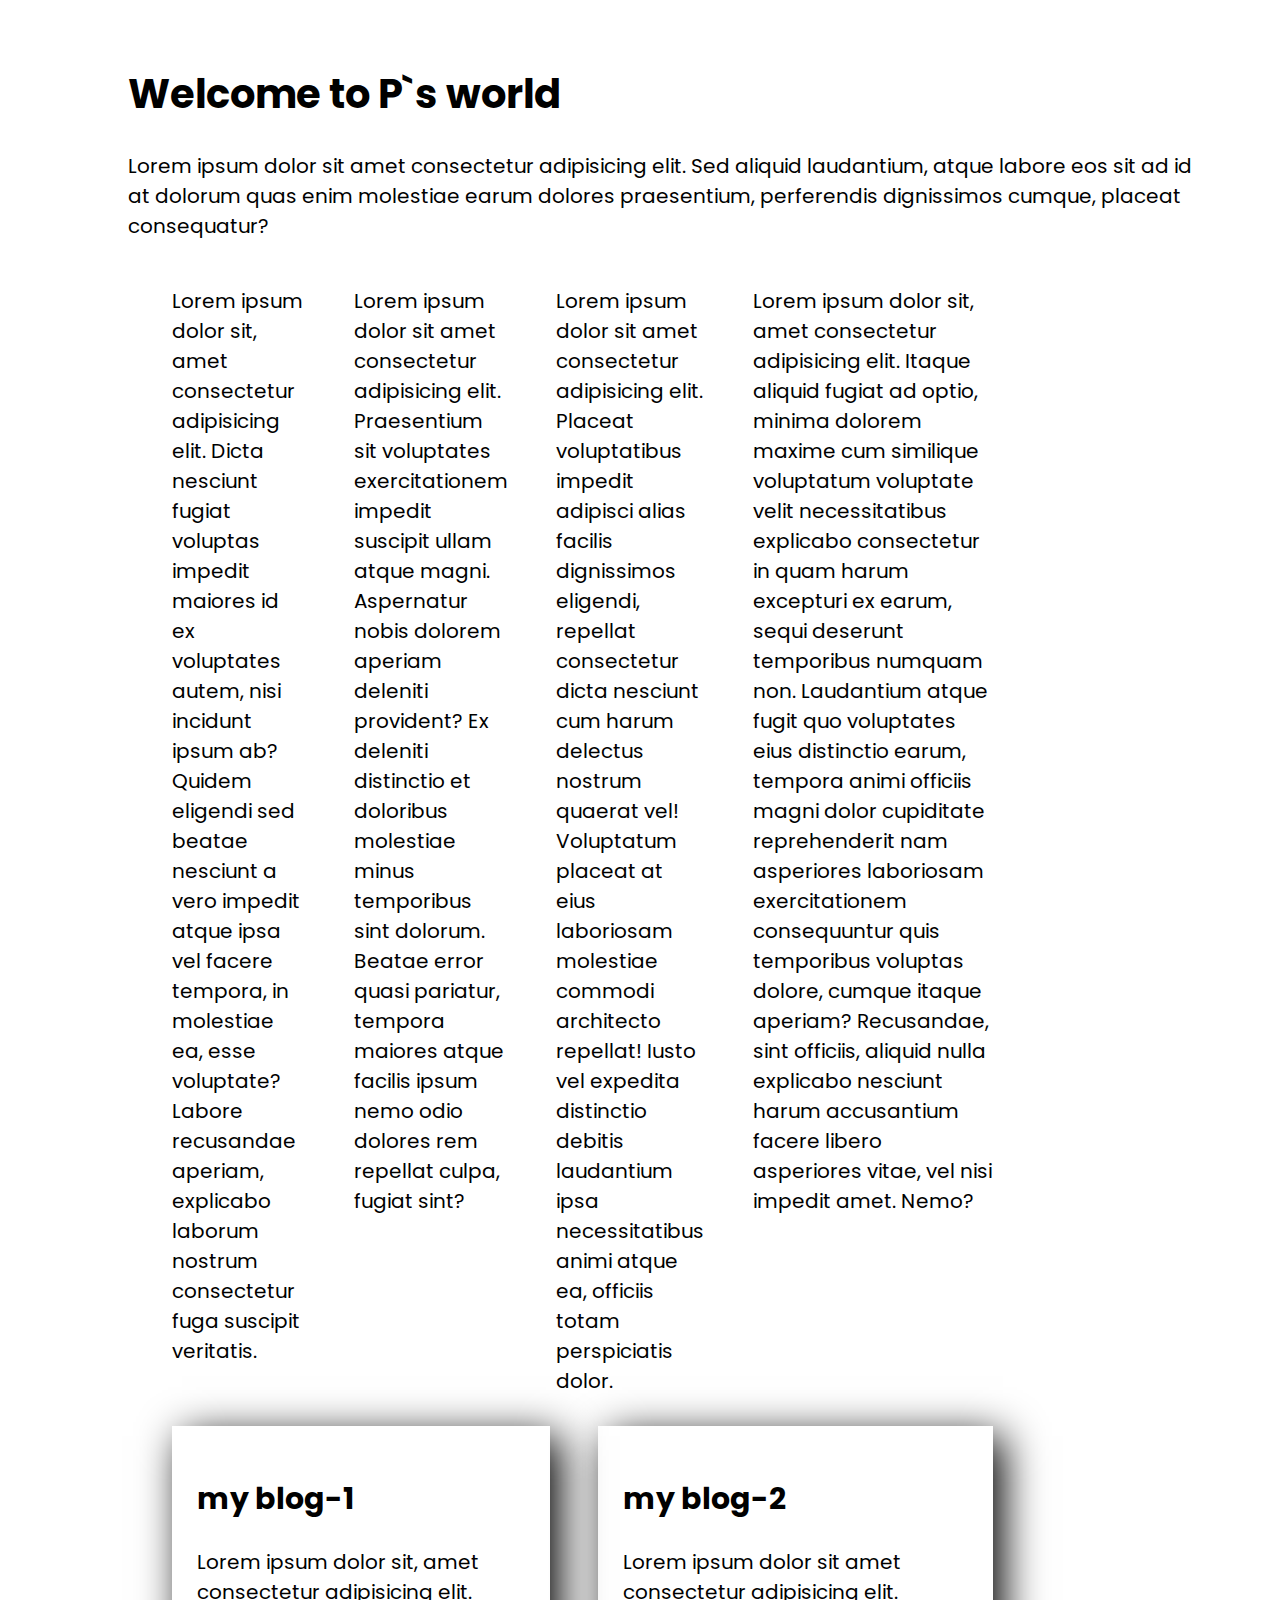
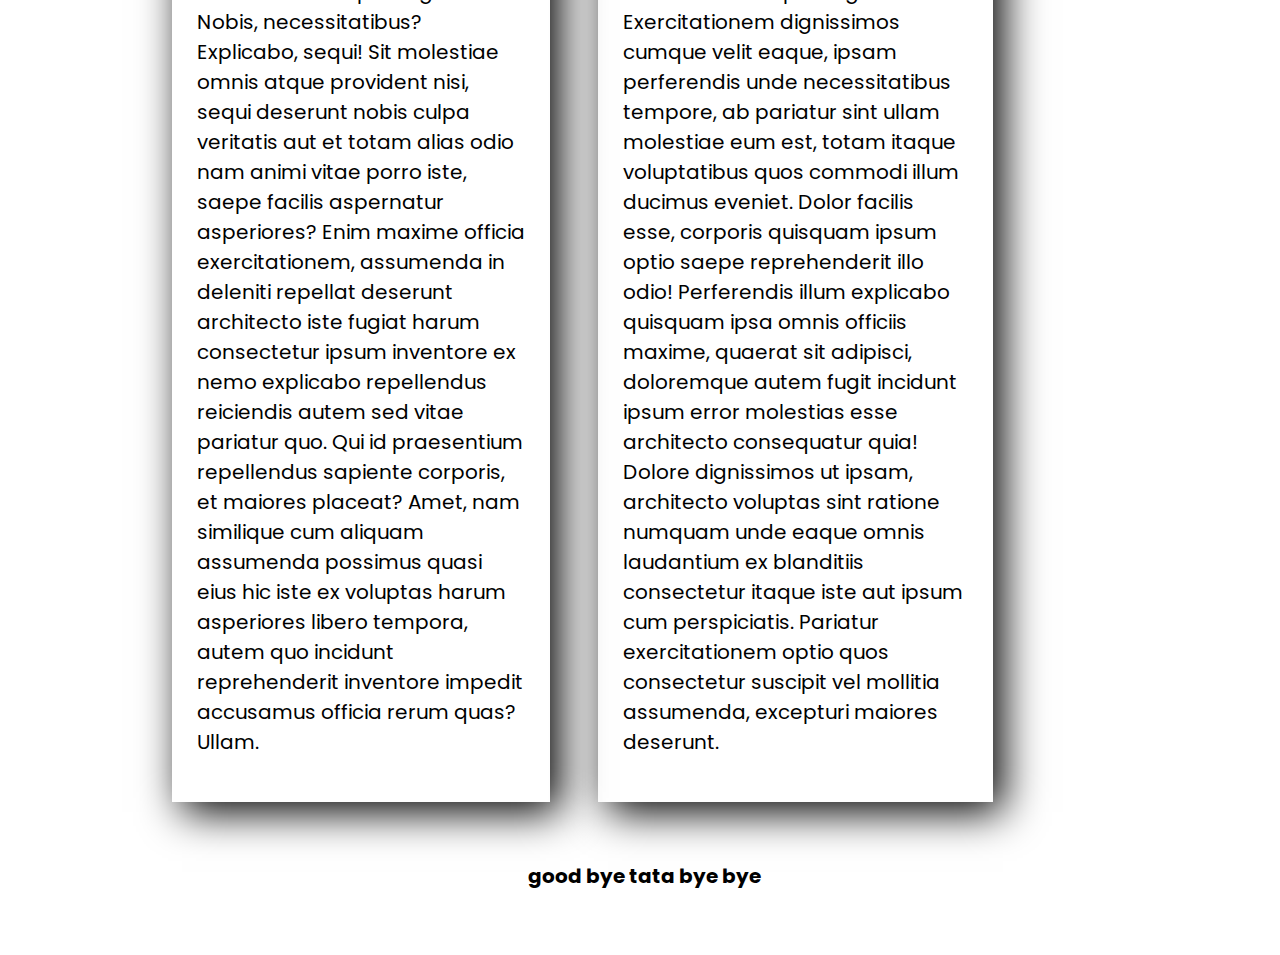
<file: semantic.html>
<!DOCTYPE html>
<html lang="en">
<head>
    <meta charset="UTF-8">
    <meta http-equiv="X-UA-Compatible" content="IE=edge">
    <meta name="viewport" content="width=, initial-scale=1.0">
    <title>Semantic</title>
    <link rel="stylesheet" href="semantic.css">
    <link rel="preconnect" href="https://fonts.googleapis.com">
    <link rel="preconnect" href="https://fonts.gstatic.com" crossorigin>
    <link href="https://fonts.googleapis.com/css2?family=Poppins&display=swap" rel="stylesheet">
</head>
<body>
    <header>
        <h1>Welcome to P`s world</h1>
        <p>Lorem ipsum dolor sit amet consectetur adipisicing elit. Sed aliquid laudantium, atque labore eos sit ad id at dolorum quas enim molestiae earum dolores praesentium, perferendis dignissimos cumque, placeat consequatur?
        </p>
    </header>
    <Section class="style">
        <article>
            <p>Lorem ipsum dolor sit, amet consectetur adipisicing elit. Dicta nesciunt fugiat voluptas impedit maiores id ex voluptates autem, nisi incidunt ipsum ab? Quidem eligendi sed beatae nesciunt a vero impedit atque ipsa vel facere tempora, in molestiae ea, esse voluptate? Labore recusandae aperiam, explicabo laborum nostrum consectetur fuga suscipit veritatis.</p>
        </article>
        <article>
            <p>Lorem ipsum dolor sit amet consectetur adipisicing elit. Praesentium sit voluptates exercitationem impedit suscipit ullam atque magni. Aspernatur nobis dolorem aperiam deleniti provident? Ex deleniti distinctio et doloribus molestiae minus temporibus sint dolorum. Beatae error quasi pariatur, tempora maiores atque facilis ipsum nemo odio dolores rem repellat culpa, fugiat sint?</p>
        </article>
        <article>
            <p>Lorem ipsum dolor sit amet consectetur adipisicing elit. Placeat voluptatibus impedit adipisci alias facilis dignissimos eligendi, repellat consectetur dicta nesciunt cum harum delectus nostrum quaerat vel! Voluptatum placeat at eius laboriosam molestiae commodi architecto repellat! Iusto vel expedita distinctio debitis laudantium ipsa necessitatibus animi atque ea, officiis totam perspiciatis dolor.</p>
        </article>
        <article>
            <p>Lorem ipsum dolor sit, amet consectetur adipisicing elit. Itaque aliquid fugiat ad optio, minima dolorem maxime cum similique voluptatum voluptate velit necessitatibus explicabo consectetur in quam harum excepturi ex earum, sequi deserunt temporibus numquam non. Laudantium atque fugit quo voluptates eius distinctio earum, tempora animi officiis magni dolor cupiditate reprehenderit nam asperiores laboriosam exercitationem consequuntur quis temporibus voluptas dolore, cumque itaque aperiam? Recusandae, sint officiis, aliquid nulla explicabo nesciunt harum accusantium facere libero asperiores vitae, vel nisi impedit amet. Nemo?</p>
        </article>
    </Section>
    <Section class="style">
        <article class="boxshadow">
            <h2>my blog-1</h2>
            <p>Lorem ipsum dolor sit, amet consectetur adipisicing elit. Nobis, necessitatibus? Explicabo, sequi! Sit molestiae omnis atque provident nisi, sequi deserunt nobis culpa veritatis aut et totam alias odio nam animi vitae porro iste, saepe facilis aspernatur asperiores? Enim maxime officia exercitationem, assumenda in deleniti repellat deserunt architecto iste fugiat harum consectetur ipsum inventore ex nemo explicabo repellendus reiciendis autem sed vitae pariatur quo. Qui id praesentium repellendus sapiente corporis, et maiores placeat? Amet, nam similique cum aliquam assumenda possimus quasi eius hic iste ex voluptas harum asperiores libero tempora, autem quo incidunt reprehenderit inventore impedit accusamus officia rerum quas? Ullam.</p>
        </article>
        <article class="boxshadow">
            <h2>my blog-2</h2>
            <p>Lorem ipsum dolor sit amet consectetur adipisicing elit. Exercitationem dignissimos cumque velit eaque, ipsam perferendis unde necessitatibus tempore, ab pariatur sint ullam molestiae eum est, totam itaque voluptatibus quos commodi illum ducimus eveniet. Dolor facilis esse, corporis quisquam ipsum optio saepe reprehenderit illo odio! Perferendis illum explicabo quisquam ipsa omnis officiis maxime, quaerat sit adipisci, doloremque autem fugit incidunt ipsum error molestias esse architecto consequatur quia! Dolore dignissimos ut ipsam, architecto voluptas sint ratione numquam unde eaque omnis laudantium ex blanditiis consectetur itaque iste aut ipsum cum perspiciatis. Pariatur exercitationem optio quos consectetur suscipit vel mollitia assumenda, excepturi maiores deserunt.</p>
        </article>
    </Section>
    <footer><span>good bye tata bye bye</span></footer>
</body>
</html>
</file>
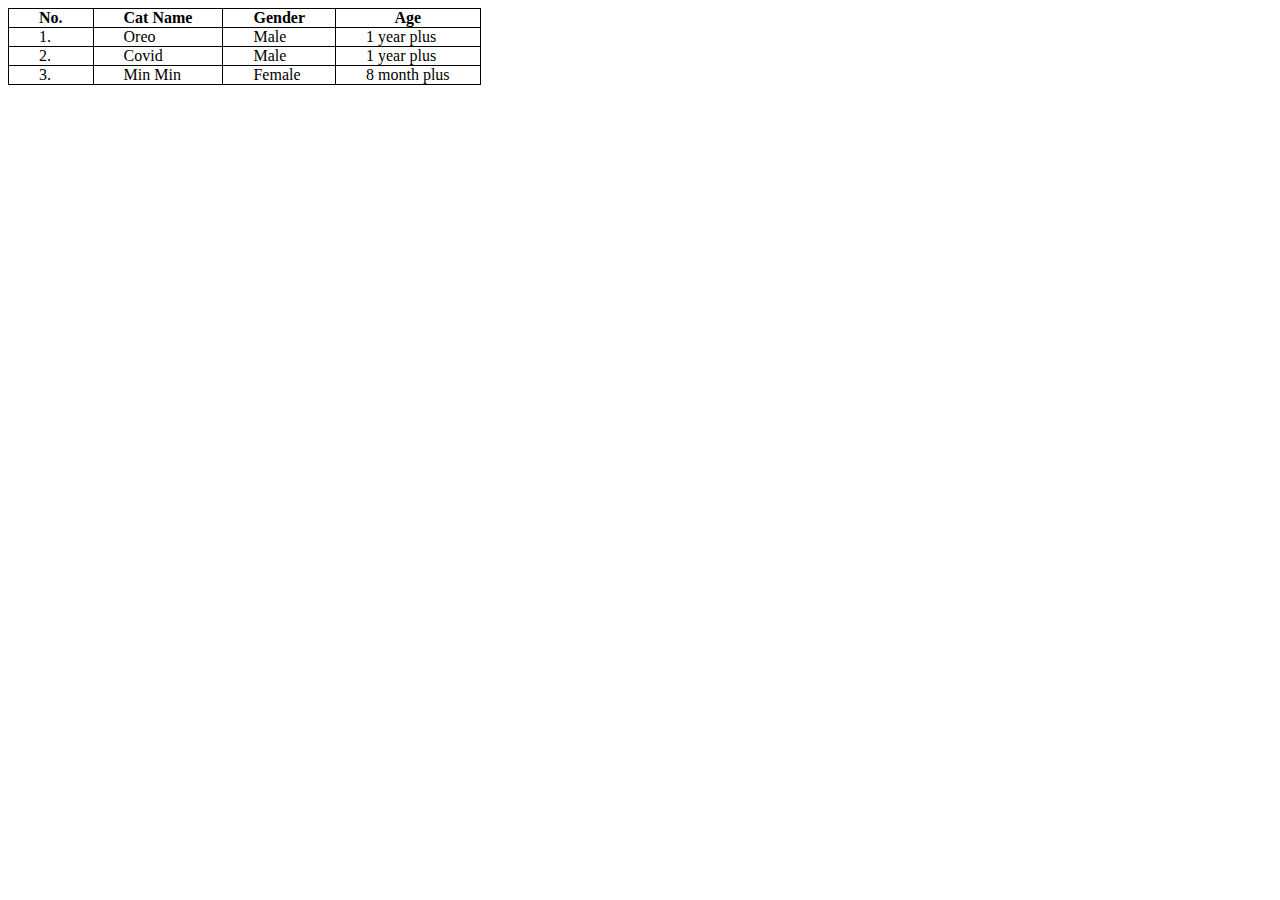
<file: table.html>
<!DOCTYPE html>
<html lang="en">
<head>
    <meta charset="UTF-8">
    <meta http-equiv="X-UA-Compatible" content="IE=edge">
    <meta name="viewport" content="width=device-width, initial-scale=1.0">
    <title>Table</title>
    <style>
        table{
            border-collapse: collapse;
        }
        td, th{
            border: 1px solid black;
            padding: 0px 30px;
        }
    </style>
</head>
<body>
    <table>
        <thead>
            <tr>
                <th>No.</th>
                <th>Cat Name</th>
                <th>Gender</th>
                <th>Age</th>
            </tr>
        </thead>
        <tbody>
            <tr>
                <td>1.</td>
                <td>Oreo</td>
                <td>Male</td>
                <td>1 year plus</td>
            </tr>
            <tr>
                <td>2.</td>
                <td>Covid</td>
                <td>Male</td>
                <td>1 year plus</td>
            </tr>
            <tr>
                <td>3.</td>
                <td>Min Min</td>
                <td>Female</td>
                <td>8 month plus</td>
            </tr>
        </tbody>
    </table>
    
</body>
</html>
</file>
